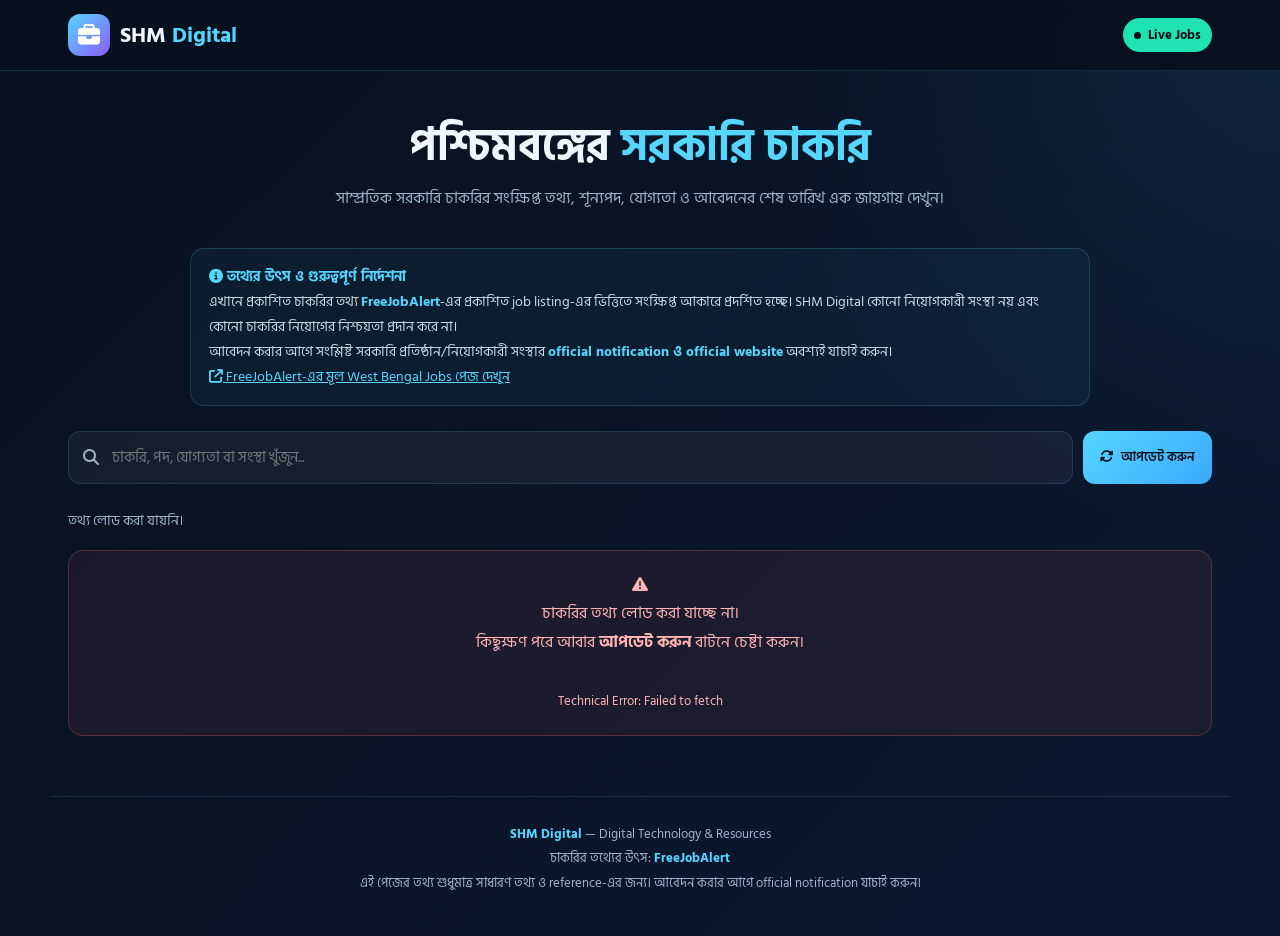
<file: index.html>
<!DOCTYPE html>
<html lang="bn">
<head>
<meta charset="UTF-8">

<meta name="viewport"
      content="width=device-width, initial-scale=1.0">

<meta name="description"
      content="পশ্চিমবঙ্গের সরকারি চাকরির সাম্প্রতিক সংক্ষিপ্ত তথ্য।">

<meta name="robots"
      content="index, follow">

<title>পশ্চিমবঙ্গ সরকারি চাকরি | SHM Digital</title>


<!-- Google Fonts -->
<link rel="preconnect" href="https://fonts.googleapis.com">

<link rel="preconnect"
      href="https://fonts.gstatic.com"
      crossorigin>

<link href="https://fonts.googleapis.com/css2?family=Hind+Siliguri:wght@400;500;600;700&family=Inter:wght@400;500;600;700&display=swap"
      rel="stylesheet">


<!-- Font Awesome -->
<link rel="stylesheet"
      href="https://cdnjs.cloudflare.com/ajax/libs/font-awesome/6.5.1/css/all.min.css">


<style>

:root {

    --bg: #07111f;
    --bg2: #0b1830;

    --card: rgba(15, 31, 55, 0.92);

    --border: rgba(85, 214, 255, 0.15);

    --cyan: #55d6ff;
    --purple: #8b5cf6;
    --green: #20e3b2;

    --text: #eef7ff;
    --muted: #9fb2c7;

    --danger: #ff6b6b;

}


* {
    box-sizing: border-box;
}


body {

    margin: 0;

    background:
        radial-gradient(
            circle at top right,
            rgba(85, 214, 255, 0.08),
            transparent 35%
        ),
        linear-gradient(
            135deg,
            var(--bg),
            var(--bg2)
        );

    color: var(--text);

    font-family:
        "Hind Siliguri",
        "Inter",
        sans-serif;

    min-height: 100vh;

}


a {
    text-decoration: none;
    color: inherit;
}


/* HEADER */

.header {

    position: sticky;
    top: 0;
    z-index: 100;

    background:
        rgba(7, 17, 31, 0.92);

    backdrop-filter: blur(15px);

    border-bottom:
        1px solid var(--border);

}


.header-inner {

    max-width: 1180px;

    margin: auto;

    padding:
        14px 18px;

    display: flex;

    align-items: center;

    justify-content: space-between;

    gap: 15px;

}


.logo {

    display: flex;

    align-items: center;

    gap: 10px;

    font-size: 22px;

    font-weight: 700;

}


.logo-icon {

    width: 42px;
    height: 42px;

    border-radius: 12px;

    display: flex;

    align-items: center;

    justify-content: center;

    background:
        linear-gradient(
            135deg,
            var(--cyan),
            var(--purple)
        );

    color: white;

}


.logo span {

    color: var(--cyan);

}


.live {

    display: inline-flex;

    align-items: center;

    gap: 7px;

    padding:
        6px 11px;

    border-radius: 50px;

    font-size: 13px;

    color: #07111f;

    background: var(--green);

    font-weight: 700;

}


.live-dot {

    width: 7px;
    height: 7px;

    background: #07111f;

    border-radius: 50%;

}


/* MAIN */

.container {

    max-width: 1180px;

    margin: auto;

    padding:
        30px 18px 60px;

}


.hero {

    text-align: center;

    padding:
        20px 0 25px;

}


.hero h1 {

    margin: 0 0 10px;

    font-size:
        clamp(28px, 5vw, 44px);

    line-height: 1.2;

}


.hero h1 span {

    color: var(--cyan);

}


.hero p {

    margin: auto;

    max-width: 760px;

    color: var(--muted);

    font-size: 16px;

    line-height: 1.8;

}


/* SOURCE NOTICE */

.source-notice {

    margin:
        10px auto 25px;

    max-width: 900px;

    padding: 15px 18px;

    border:
        1px solid rgba(85,214,255,.18);

    border-radius: 14px;

    background:
        rgba(85,214,255,.05);

    color: #c7d7e7;

    font-size: 14px;

    line-height: 1.8;

}


.source-notice strong {

    color: var(--cyan);

}


.source-notice a {

    color: var(--cyan);

    text-decoration: underline;

}


/* CONTROLS */

.controls {

    display: flex;

    gap: 10px;

    margin-bottom: 25px;

    flex-wrap: wrap;

}


.search-box {

    flex: 1;

    min-width: 230px;

    position: relative;

}


.search-box i {

    position: absolute;

    left: 15px;

    top: 50%;

    transform: translateY(-50%);

    color: var(--muted);

}


.search-box input {

    width: 100%;

    padding:
        13px 15px 13px 43px;

    border-radius: 12px;

    border:
        1px solid var(--border);

    outline: none;

    background:
        rgba(255,255,255,.05);

    color: white;

    font-family: inherit;

    font-size: 15px;

}


.search-box input:focus {

    border-color: var(--cyan);

}


.btn {

    border: none;

    cursor: pointer;

    padding:
        12px 17px;

    border-radius: 12px;

    display: inline-flex;

    align-items: center;

    justify-content: center;

    gap: 8px;

    font-family: inherit;

    font-weight: 600;

    transition: .2s;

}


.btn-refresh {

    background:
        linear-gradient(
            135deg,
            var(--cyan),
            #3ba9ff
        );

    color: #07111f;

}


.btn-refresh:hover {

    transform: translateY(-2px);

}


/* STATUS */

.status {

    display: flex;

    align-items: center;

    justify-content: space-between;

    gap: 10px;

    flex-wrap: wrap;

    margin-bottom: 18px;

    color: var(--muted);

    font-size: 14px;

}


.status strong {

    color: var(--text);

}


/* JOB GRID */

.jobs-grid {

    display: grid;

    grid-template-columns:
        repeat(2, minmax(0, 1fr));

    gap: 18px;

}


.job-card {

    position: relative;

    background: var(--card);

    border:
        1px solid var(--border);

    border-radius: 18px;

    padding: 20px;

    overflow: hidden;

    transition:
        transform .2s,
        border-color .2s,
        box-shadow .2s;

}


.job-card::before {

    content: "";

    position: absolute;

    top: 0;
    left: 0;
    right: 0;

    height: 3px;

    background:
        linear-gradient(
            90deg,
            var(--cyan),
            var(--purple)
        );

}


.job-card:hover {

    transform:
        translateY(-3px);

    border-color:
        rgba(85,214,255,.35);

    box-shadow:
        0 15px 40px
        rgba(0,0,0,.2);

}


.badges {

    display: flex;

    justify-content: space-between;

    align-items: center;

    gap: 10px;

    margin-bottom: 12px;

}


.badge {

    display: inline-flex;

    align-items: center;

    gap: 6px;

    border-radius: 50px;

    padding:
        5px 9px;

    font-size: 12px;

    font-weight: 600;

}


.badge-new {

    color: #07111f;

    background: var(--green);

}


.badge-date {

    color: var(--muted);

    background:
        rgba(255,255,255,.06);

}


.job-title {

    margin:
        0 0 8px;

    font-size: 21px;

    line-height: 1.4;

}


.job-post {

    color: var(--cyan);

    font-size: 15px;

    margin-bottom: 15px;

}


.summary {

    color: #c4d2df;

    line-height: 1.8;

    font-size: 14px;

    margin-bottom: 18px;

}


.info-grid {

    display: grid;

    grid-template-columns:
        repeat(2, minmax(0,1fr));

    gap: 9px;

    margin-bottom: 18px;

}


.info {

    padding: 10px;

    border-radius: 11px;

    background:
        rgba(255,255,255,.035);

}


.info-label {

    display: block;

    color: var(--muted);

    font-size: 12px;

    margin-bottom: 3px;

}


.info-value {

    font-size: 14px;

    font-weight: 600;

}


.last-date {

    color: #ffd166;

}


.details-btn {

    width: 100%;

    padding: 12px;

    border-radius: 11px;

    background:
        linear-gradient(
            135deg,
            rgba(85,214,255,.15),
            rgba(139,92,246,.15)
        );

    border:
        1px solid
        rgba(85,214,255,.22);

    color: var(--cyan);

    font-weight: 600;

    display: flex;

    align-items: center;

    justify-content: center;

    gap: 8px;

}


.details-btn:hover {

    background:
        linear-gradient(
            135deg,
            rgba(85,214,255,.22),
            rgba(139,92,246,.22)
        );

}


/* LOADING */

.loading {

    text-align: center;

    padding: 60px 20px;

    color: var(--muted);

}


.spinner {

    width: 42px;
    height: 42px;

    margin:
        0 auto 15px;

    border:
        3px solid
        rgba(255,255,255,.1);

    border-top-color:
        var(--cyan);

    border-radius: 50%;

    animation:
        spin .8s linear infinite;

}


@keyframes spin {

    to {
        transform: rotate(360deg);
    }

}


/* ERROR */

.error-box {

    display: none;

    padding: 20px;

    border-radius: 15px;

    background:
        rgba(255,107,107,.08);

    border:
        1px solid
        rgba(255,107,107,.25);

    color: #ffb4b4;

    text-align: center;

    line-height: 1.8;

}


.empty {

    grid-column: 1 / -1;

    text-align: center;

    padding: 50px 20px;

    color: var(--muted);

}


/* FOOTER */

.footer {

    max-width: 1180px;

    margin: auto;

    padding:
        25px 18px 40px;

    border-top:
        1px solid var(--border);

    text-align: center;

    color: var(--muted);

    font-size: 13px;

    line-height: 1.9;

}


.footer strong {

    color: var(--cyan);

}


.footer a {

    color: var(--cyan);

}


/* MOBILE */

@media (max-width: 760px) {

    .jobs-grid {

        grid-template-columns: 1fr;

    }

    .header-inner {

        padding:
            12px 14px;

    }

    .container {

        padding:
            20px 13px 45px;

    }

    .hero {

        padding-top: 10px;

    }

    .hero p {

        font-size: 14px;

    }

    .info-grid {

        grid-template-columns: 1fr;

    }

    .job-title {

        font-size: 19px;

    }

}


@media (max-width: 430px) {

    .logo {

        font-size: 18px;

    }

    .logo-icon {

        width: 36px;
        height: 36px;

    }

    .live {

        font-size: 11px;

    }

    .controls {

        flex-direction: column;

    }

    .btn-refresh {

        width: 100%;

    }

}

</style>
</head>


<body>


<!-- HEADER -->

<header class="header">

    <div class="header-inner">

        <div class="logo">

            <div class="logo-icon">
                <i class="fa-solid fa-briefcase"></i>
            </div>

            <div>
                SHM <span>Digital</span>
            </div>

        </div>


        <div class="live">
            <span class="live-dot"></span>
            Live Jobs
        </div>

    </div>

</header>



<main class="container">


    <!-- HERO -->

    <section class="hero">

        <h1>
            পশ্চিমবঙ্গের
            <span>সরকারি চাকরি</span>
        </h1>

        <p>
            সাম্প্রতিক সরকারি চাকরির সংক্ষিপ্ত তথ্য,
            শূন্যপদ, যোগ্যতা ও আবেদনের শেষ তারিখ
            এক জায়গায় দেখুন।
        </p>

    </section>



    <!-- SOURCE / COPYRIGHT NOTICE -->

    <div class="source-notice">

        <strong>
            <i class="fa-solid fa-circle-info"></i>
            তথ্যের উৎস ও গুরুত্বপূর্ণ নির্দেশনা
        </strong>

        <br>

        এখানে প্রকাশিত চাকরির তথ্য
        <strong>FreeJobAlert</strong>-এর
        প্রকাশিত job listing-এর ভিত্তিতে
        সংক্ষিপ্ত আকারে প্রদর্শিত হচ্ছে।

        SHM Digital কোনো নিয়োগকারী সংস্থা নয়
        এবং কোনো চাকরির নিয়োগের নিশ্চয়তা প্রদান করে না।

        <br>

        আবেদন করার আগে সংশ্লিষ্ট
        সরকারি প্রতিষ্ঠান/নিয়োগকারী সংস্থার
        <strong>official notification ও official website</strong>
        অবশ্যই যাচাই করুন।

        <br>

        <a
            href="https://www.freejobalert.com/wb-government-jobs/"
            target="_blank"
            rel="noopener noreferrer"
        >
            <i class="fa-solid fa-arrow-up-right-from-square"></i>
            FreeJobAlert-এর মূল West Bengal Jobs পেজ দেখুন
        </a>

    </div>



    <!-- CONTROLS -->

    <div class="controls">

        <div class="search-box">

            <i class="fa-solid fa-magnifying-glass"></i>

            <input
                type="search"
                id="searchInput"
                placeholder="চাকরি, পদ, যোগ্যতা বা সংস্থা খুঁজুন..."
                autocomplete="off"
            >

        </div>


        <button
            class="btn btn-refresh"
            id="refreshBtn"
            type="button"
        >

            <i class="fa-solid fa-rotate"></i>

            আপডেট করুন

        </button>

    </div>



    <!-- STATUS -->

    <div class="status">

        <div id="jobCount">
            চাকরির তথ্য লোড হচ্ছে...
        </div>

        <div id="updatedTime"></div>

    </div>



    <!-- ERROR -->

    <div
        class="error-box"
        id="errorBox"
    ></div>



    <!-- LOADING -->

    <div
        class="loading"
        id="loading"
    >

        <div class="spinner"></div>

        <div>
            সর্বশেষ চাকরির তথ্য সংগ্রহ করা হচ্ছে...
        </div>

    </div>



    <!-- JOBS -->

    <div
        class="jobs-grid"
        id="jobsGrid"
    ></div>


</main>



<!-- FOOTER -->

<footer class="footer">

    <div>

        <strong>SHM Digital</strong>

        — Digital Technology & Resources

    </div>


    <div>

        চাকরির তথ্যের উৎস:
        <strong>FreeJobAlert</strong>

    </div>


    <div>

        এই পেজের তথ্য শুধুমাত্র
        সাধারণ তথ্য ও reference-এর জন্য।

        আবেদন করার আগে official notification যাচাই করুন।

    </div>

</footer>



<script>


/* =====================================================
   GOOGLE APPS SCRIPT API
   ===================================================== */

const API_URL =
"https://script.google.com/macros/s/AKfycbweTExzyf5vvONyMJ-olDDwAZnwdBhJFGvcr83PKPrbdpUraYA75HCIyZpzEdZaRbFtWw/exec";


/* =====================================================
   ELEMENTS
   ===================================================== */

const jobsGrid =
    document.getElementById("jobsGrid");

const loading =
    document.getElementById("loading");

const errorBox =
    document.getElementById("errorBox");

const jobCount =
    document.getElementById("jobCount");

const updatedTime =
    document.getElementById("updatedTime");

const searchInput =
    document.getElementById("searchInput");

const refreshBtn =
    document.getElementById("refreshBtn");


let allJobs = [];


/* =====================================================
   BASIC TEXT CLEANER
   ===================================================== */

function escapeHTML(value) {

    if (value === null || value === undefined) {
        return "";
    }

    return String(value)

        .replace(/&/g, "&amp;")

        .replace(/</g, "&lt;")

        .replace(/>/g, "&gt;")

        .replace(/"/g, "&quot;")

        .replace(/'/g, "&#039;");

}


/* =====================================================
   ADVANCED FULL BENGALI TRANSLATION ENGINE
   ===================================================== */

function translateToBengali(text) {

    if (!text) return "";

    let result = String(text);

    // Common phrase & word dictionary mapping
    const map = {
        "Vacancy 2026": "শূন্যপদ ২০২৬",
        "Vacancies 2026": "শূন্যপদ ২০২৬",
        "Vacancy": "শূন্যপদ",
        "Vacancies": "শূন্যপদ",
        "Posts": "টি পদ",
        "Post": "পদ",
        "Administrative Officer": "প্রশাসনিক কর্মকর্তা",
        "Project Scientist": "প্রকল্প বিজ্ঞানী",
        "Young Professional": "তরুণ পেশাদার",
        "Project Technical Support": "প্রকল্প প্রযুক্তিগত সহায়তা",
        "Project Research Scientist": "প্রকল্প গবেষণা বিজ্ঞানী",
        "Project Assistant": "প্রকল্প সহকারী",
        "Walk-in-Interview": "ওয়াক-ইন ইন্টারভিউ",
        "Interview": "সাক্ষাৎকার",
        "Notification": "বিজ্ঞপ্তি",
        "Recruitment": "নিয়োগ",
        "Medical Officer": "মেডিকেল অফিসার",
        "Staff Nurse": "স্টাফ নার্স",
        "Nurse": "নার্স",
        "Teacher": "শিক্ষক",
        "Assistant Teacher": "সহকারী শিক্ষক",
        "Professor": "অধ্যাপক",
        "Assistant": "সহকারী",
        "Clerk": "ক্লার্ক",
        "Lower Division": "লোয়ার ডিভিশন",
        "Upper Division": "আপার ডিভিশন",
        "Engineer": "প্রকৌশলী",
        "Technician": "টেকনিশিয়ান",
        "Librarian": "গ্রন্থাগারিক",
        "Intern": "ইন্টার্ন",
        "Any Graduate": "যেকোনো স্নাতক",
        "Not Mentioned": "উল্লেখ করা হয়নি",
        "Diploma": "ডিপ্লোমা",
        "ITI": "আইটিআই"
    };

    // Replace specific phrases first
    Object.keys(map).forEach(function(key) {
        let regex = new RegExp(key, "gi");
        result = result.replace(regex, map[key]);
    });

    // Translate common connecting English words automatically
    result = result
        .replace(/\bfor\b/gi, "জন্য")
        .replace(/\band\b/gi, "ও")
        .replace(/\bwith\b/gi, "সহ")
        .replace(/\bin\b/gi, "এ")
        .replace(/\bat\b/gi, "এ")
        .replace(/\b(at|in|on|the|a|an)\b/gi, "");

    return result.replace(/\s+/g, ' ').trim();
}


/* =====================================================
   DATE FORMAT
   ===================================================== */

function formatDate(dateString) {

    if (!dateString) {
        return "";
    }

    return escapeHTML(dateString);

}


/* =====================================================
   CREATE JOB CARD
   ===================================================== */

function createJobCard(job, index) {

    const title =
        translateToBengali(
            job.job_title ||
            job.title ||
            "সরকারি চাকরির সুযোগ"
        );


    const post =
        translateToBengali(
            job.post_name ||
            job.post ||
            ""
        );


    const vacancy =
        translateToBengali(
            job.vacancy ||
            "উল্লেখ নেই"
        );


    const qualification =
        translateToBengali(
            job.qualification ||
            "উল্লেখ নেই"
        );


    const lastDate =
        formatDate(
            job.last_date ||
            job.lastDate ||
            ""
        );


    const postDate =
        formatDate(
            job.post_date ||
            job.date ||
            ""
        );


    const summary =
        translateToBengali(
            job.summary ||
            ""
        );


    const url =
        job.url ||
        job.link ||
        "";


    const isNew =
        index < 5;


    return `

        <article class="job-card">


            <div class="badges">

                ${
                    isNew

                    ? `
                    <span class="badge badge-new">
                        <i class="fa-solid fa-star"></i>
                        নতুন
                    </span>
                    `

                    : `<span></span>`
                }


                <span class="badge badge-date">

                    <i class="fa-regular fa-calendar"></i>

                    ${postDate}

                </span>

            </div>



            <h2 class="job-title">

                ${escapeHTML(title)}

            </h2>



            ${
                post

                ? `
                <div class="job-post">

                    <i class="fa-solid fa-user-tie"></i>

                    ${escapeHTML(post)}

                </div>
                `

                : ""
            }



            ${
                summary

                ? `
                <div class="summary">

                    ${escapeHTML(summary)}

                </div>
                `

                : ""
            }



            <div class="info-grid">


                <div class="info">

                    <span class="info-label">

                        <i class="fa-solid fa-users"></i>
                        শূন্যপদ

                    </span>

                    <span class="info-value">

                        ${escapeHTML(vacancy)}

                    </span>

                </div>



                <div class="info">

                    <span class="info-label">

                        <i class="fa-solid fa-graduation-cap"></i>
                        যোগ্যতা

                    </span>

                    <span class="info-value">

                        ${escapeHTML(qualification)}

                    </span>

                </div>



                <div class="info">

                    <span class="info-label">

                        <i class="fa-regular fa-clock"></i>
                        আবেদনের শেষ তারিখ

                    </span>

                    <span class="info-value last-date">

                        ${escapeHTML(lastDate || "উল্লেখ নেই")}

                    </span>

                </div>


            </div>



            ${
                url

                ? `
                <a
                    class="details-btn"
                    href="${escapeHTML(url)}"
                    target="_blank"
                    rel="noopener noreferrer"
                >

                    <i class="fa-solid fa-arrow-up-right-from-square"></i>

                    বিস্তারিত তথ্য দেখুন

                </a>
                `

                : ""
            }


        </article>

    `;

}


/* =====================================================
   DISPLAY JOBS
   ===================================================== */

function renderJobs(jobs) {

    if (!jobs || jobs.length === 0) {

        jobsGrid.innerHTML = `

            <div class="empty">

                <i class="fa-solid fa-magnifying-glass"
                   style="font-size:32px;margin-bottom:12px;">
                </i>

                <br>

                কোনো চাকরির তথ্য পাওয়া যায়নি।

            </div>

        `;

        return;

    }


    jobsGrid.innerHTML =
        jobs
            .map(createJobCard)
            .join("");

}


/* =====================================================
   LOAD JOBS
   ===================================================== */

async function loadJobs(showLoading = true) {

    if (showLoading) {

        loading.style.display = "block";

        jobsGrid.innerHTML = "";

    }


    errorBox.style.display = "none";


    refreshBtn.disabled = true;


    try {

        const response =
            await fetch(
                API_URL + "?t=" + Date.now(),
                {
                    method: "GET",
                    cache: "no-store"
                }
            );


        if (!response.ok) {

            throw new Error(
                "API HTTP Error: " +
                response.status
            );

        }


        const data =
            await response.json();


        if (!data.success) {

            throw new Error(
                data.error ||
                "API থেকে সঠিক তথ্য পাওয়া যায়নি।"
            );

        }


        allJobs =
            Array.isArray(data.jobs)
            ? data.jobs
            : [];


        renderJobs(allJobs);


        jobCount.innerHTML =

            `<strong>${allJobs.length}</strong>
             টি সাম্প্রতিক চাকরির তথ্য`;


        if (data.updated) {

            const updated =
                new Date(data.updated);


            updatedTime.textContent =
                "সর্বশেষ আপডেট: " +
                updated.toLocaleString(
                    "bn-BD",
                    {
                        dateStyle: "medium",
                        timeStyle: "short"
                    }
                );

        }


    } catch (error) {

        console.error(error);


        jobsGrid.innerHTML = "";


        errorBox.innerHTML = `

            <i class="fa-solid fa-triangle-exclamation"></i>

            <br>

            চাকরির তথ্য লোড করা যাচ্ছে না।

            <br>

            কিছুক্ষণ পরে আবার
            <strong>আপডেট করুন</strong>
            বাটনে চেষ্টা করুন।

            <br><br>

            <small>
                Technical Error:
                ${escapeHTML(error.message)}
            </small>

        `;


        errorBox.style.display = "block";


        jobCount.textContent =
            "তথ্য লোড করা যায়নি।";


    } finally {

        loading.style.display = "none";

        refreshBtn.disabled = false;

    }

}


/* =====================================================
   SEARCH
   ===================================================== */

searchInput.addEventListener(
    "input",
    function() {

        const keyword =
            this.value
                .trim()
                .toLowerCase();


        if (!keyword) {

            renderJobs(allJobs);

            jobCount.innerHTML =
                `<strong>${allJobs.length}</strong>
                 টি সাম্প্রতিক চাকরির তথ্য`;

            return;

        }


        const filtered =
            allJobs.filter(function(job) {

                const searchable = [

                    job.job_title,
                    job.post_name,
                    job.vacancy,
                    job.qualification,
                    job.last_date,
                    job.summary

                ]
                .filter(Boolean)
                .join(" ")
                .toLowerCase();


                return searchable.includes(keyword);

            });


        renderJobs(filtered);


        jobCount.innerHTML =

            `<strong>${filtered.length}</strong>
             টি ফলাফল পাওয়া গেছে`;

    }
);


/* =====================================================
   REFRESH
   ===================================================== */

refreshBtn.addEventListener(
    "click",
    function() {

        loadJobs(true);

    }
);


/* =====================================================
   INITIAL LOAD
   ===================================================== */

loadJobs(true);


/* =====================================================
   AUTO REFRESH - 15 MINUTES
   ===================================================== */

setInterval(
    function() {

        loadJobs(false);

    },
    15 * 60 * 1000
);


</script>


</body>
</html>
</file>
